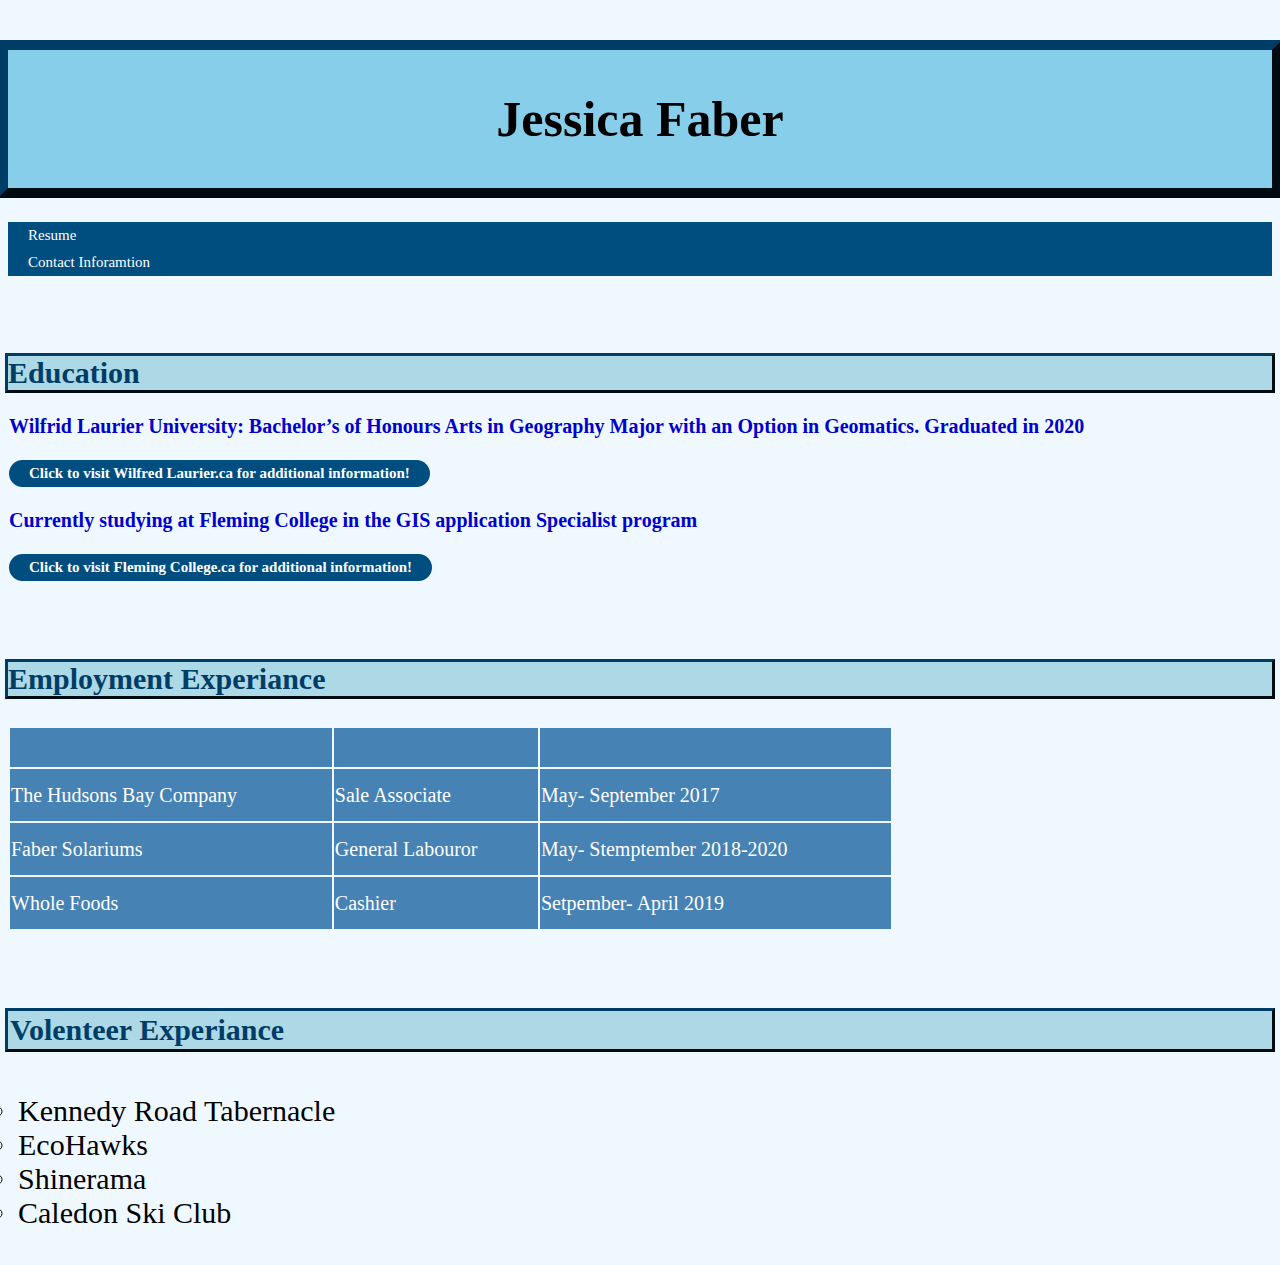
<file: index.html>
<!DOCTYPE html>
<html>
<head>
<body>
  
<h1> Jessica Faber </h1>
   
    
<!-- Inspiration from : https://www.w3schools.com/css/css_navbar.asp -->
 <ul class ="a">
 <li> <a href="index.html"> Resume </a></li>
  <li> <a href="jessica.html"> Contact Inforamtion</a></li>
</ul>

   
  

<!--Inspiration from: https://www.w3schools.com/html/html_links.asp -->   
<h2> Education </h2>
  <p> Wilfrid Laurier University:							             	
      Bachelor’s of Honours Arts in Geography Major with an 
      Option in Geomatics. Graduated in 2020 </p>
  <p><a href="https://www.wlu.ca/">Click to visit Wilfred Laurier.ca for additional information!</a></p>
    <p>Currently studying at Fleming College in the
      GIS application Specialist program </p>   
  <p><a href="https://flemingcollege.ca/">Click to visit Fleming College.ca for additional information!</a></p>
  

    
<h3> Employment Experiance </h3>

<!--Inspiration from: https://www.w3schools.com/html/html_tables.asp -->
  <table style="width:70%">
  <tr>
    <th>Job</th>
    <th>Position</th> 
    <th>Duration</th>
  </tr>
  <tr>
    <td>The Hudsons Bay Company</td>
    <td>Sale Associate</td>
    <td>May- September 2017</td>
  </tr>
  <tr>
    <td>Faber Solariums</td>
    <td>General Labouror</td>
    <td>May- Stemptember 2018-2020</td>
  </tr>
  <tr>
    <td>Whole Foods</td>
    <td>Cashier</td>
    <td>Setpember- April 2019</td>
  </tr>
</table>
  


<h4> Volenteer Experiance </h4>

<!--Inspiration from: https://www.w3schools.com/html/html_lists.asp -->
<ul class= "b">
	<li>Kennedy Road Tabernacle</li>
	<li>EcoHawks</li>
	<li>Shinerama</li> 
	<li> Caledon Ski Club </li>
</ul>

<!--Inspiration from: https://www.w3schools.com/css/css_navbar.asp -->
<link href="stylesheet.css" rel="stylesheet">
</body>
</head>
</html>
</file>
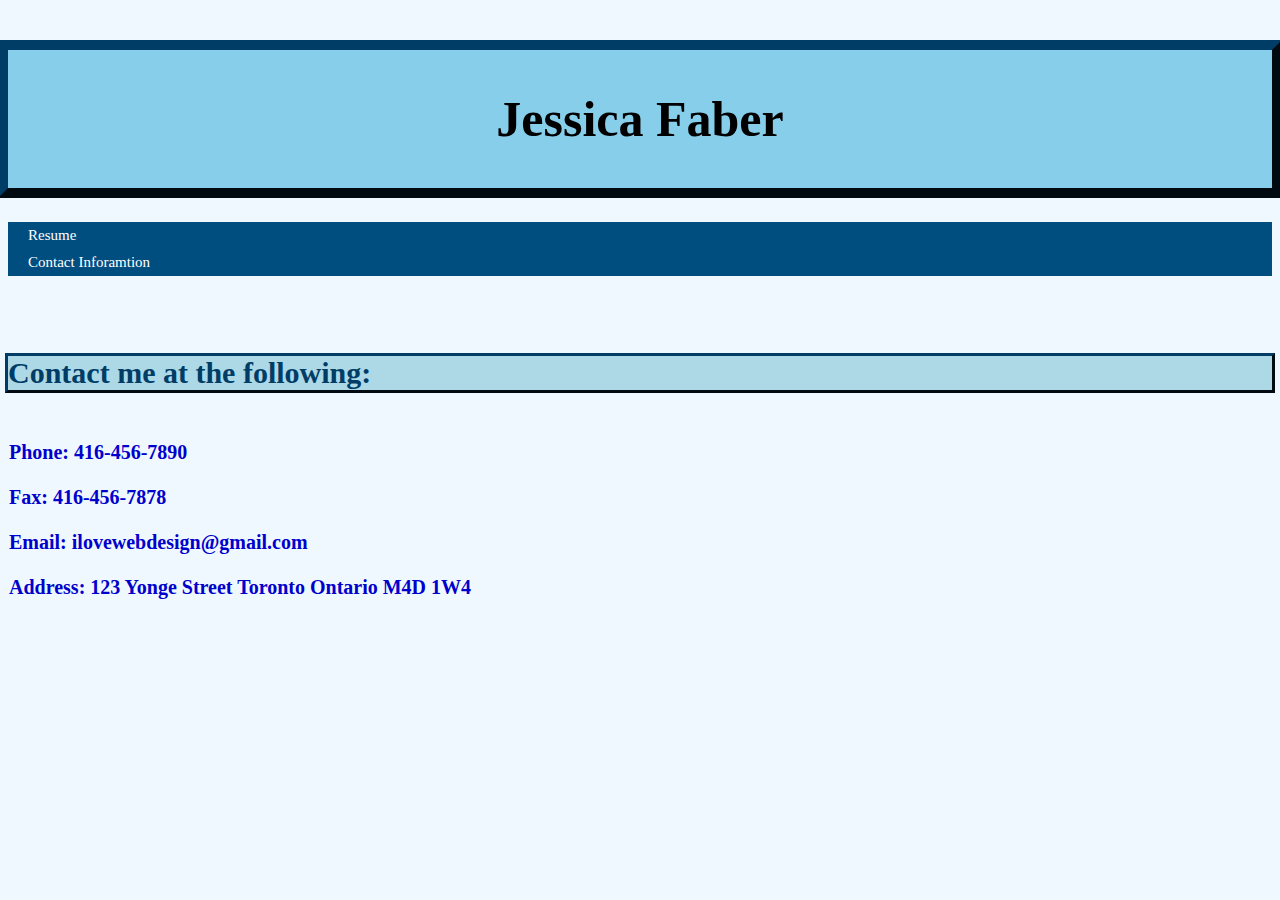
<file: jessica.html>
<!DOCTYPE html>
<html>


<h1> Jessica Faber </h1>
 
 <!--Inspiration from: https://www.w3schools.com/html/html_links.asp -->
 <ul class ="a">
 <li> <a href="index.html"> Resume </a></li>
  <li> <a href="jessica.html"> Contact Inforamtion</a></li>
</ul>


<h5> Contact me at the following: </h5>
<p> Phone: 416-456-7890 </p>
<p> Fax: 416-456-7878 </p>
<p> Email: ilovewebdesign@gmail.com </p>
<p> Address: 123 Yonge Street Toronto Ontario M4D 1W4 </p>


<!--Inspiration from: https://www.w3schools.com/html/html_links.asp -->
<link href="stylesheet.css" rel="stylesheet">

</html>
</file>
<file: stylesheet.css>
body{
    background-color:#F0F8FF;
  }

  h1{
    text-align: center;
    font-size: 50px;
    margin-top: 50px;
    color:#000000;
    background-color:#87CEEB;
    padding: 40px;
    outline-style: outset;
    outline-width:10px;
    outline-color:#003d66;
  }

/*Inpiration from: https://www.w3schools.com/css/css_navbar.asp */
ul.a {
  list-style-type:none;
  margin: 0px;
  padding:0px;
  overflow:hidden;
  background-color: #004d80;
  font-size: 18px;
  }

li.a {
  display: block;
  color: #ffffff;
  text-align: center;
  padding: 14px 16px;
  text-decoration: none;
  font-size: 20px;
}


  h2{
    text-align:left;
    font-size: 30px;
    color:#003d66;
    outline-style: outset;
    background-color:#ADD8E6;
    margin-top: 80px;
    outline-width:3px;
    outline-color:#003d66;
  }
  p{ 
    text-align:left;
    font-size: 20px;
    padding:0px;
    color: #000000;
  }
  
  /* Inpiration from: https://www.w3schools.com/css/css_link.asp*/
 /* Inpiration from: https://www.w3schools.com/css/css3_borders.asp */
  a{
  background-color: #004d80;
  color: #ffffff;
  padding: 5px 20px;
  text-align: center;
  text-decoration: none;
  display: inline-block;
  font-size: 15px;
  border-radius: 25px;
}


  h3{
    color:#003d66;
    font-size: 30px;
    outline-style: outset;
    background-color:#ADD8E6;
    margin-top: 80px;
    outline-width:3px;
    outline-color:#003d66;
  }

/* Inpiration from: https://www.w3schools.com/css/css_table.asp*/
  table, td, th {
    border: 1px;
    color: #ffffff;
    font-size: 20px;
  }
  td{
    height: 50px;
    font-size:20px;
  }
  table{
    border: 10px;
    width: 50%;
  }
  th{
    padding: 8px;
    border: 1px solid;
    text-align:left;
    color:#4682B4;
    border: 8px;
  }
  tr{
    background-color: #4682B4;
   
    }

h4{
font-size: 30px;
padding:2px;
text-align: left;
color:#003d66;
outline-style: outset;
background-color:#ADD8E6;
margin-top: 80px;
  outline-width:3px;
    outline-color:#003d66;
}

/*Inpiration from: https://www.w3schools.com/css/css_list.asp*/
ul.b{
list-style-type:circle;
  color: #000000;
  text-align: left;
  padding: 5px 10px;
  font-size: 30px;
}

li.b {
  
  color: #000000;
  text-align: left;
  padding: 5px 10px;
  font-size: 30px;
  
  }
h5
{text-align:left;
    font-size: 30px;
    color:#003d66;
    outline-style: outset;
    background-color:#ADD8E6;
    margin-top: 80px;
  outline-width:3px;
    outline-color:#003d66;
}

p{
  text-align:left;
    font-size: 20px;
    padding:1px;
    color: #0000CD;
    font-weight: bold;
}
</file>
